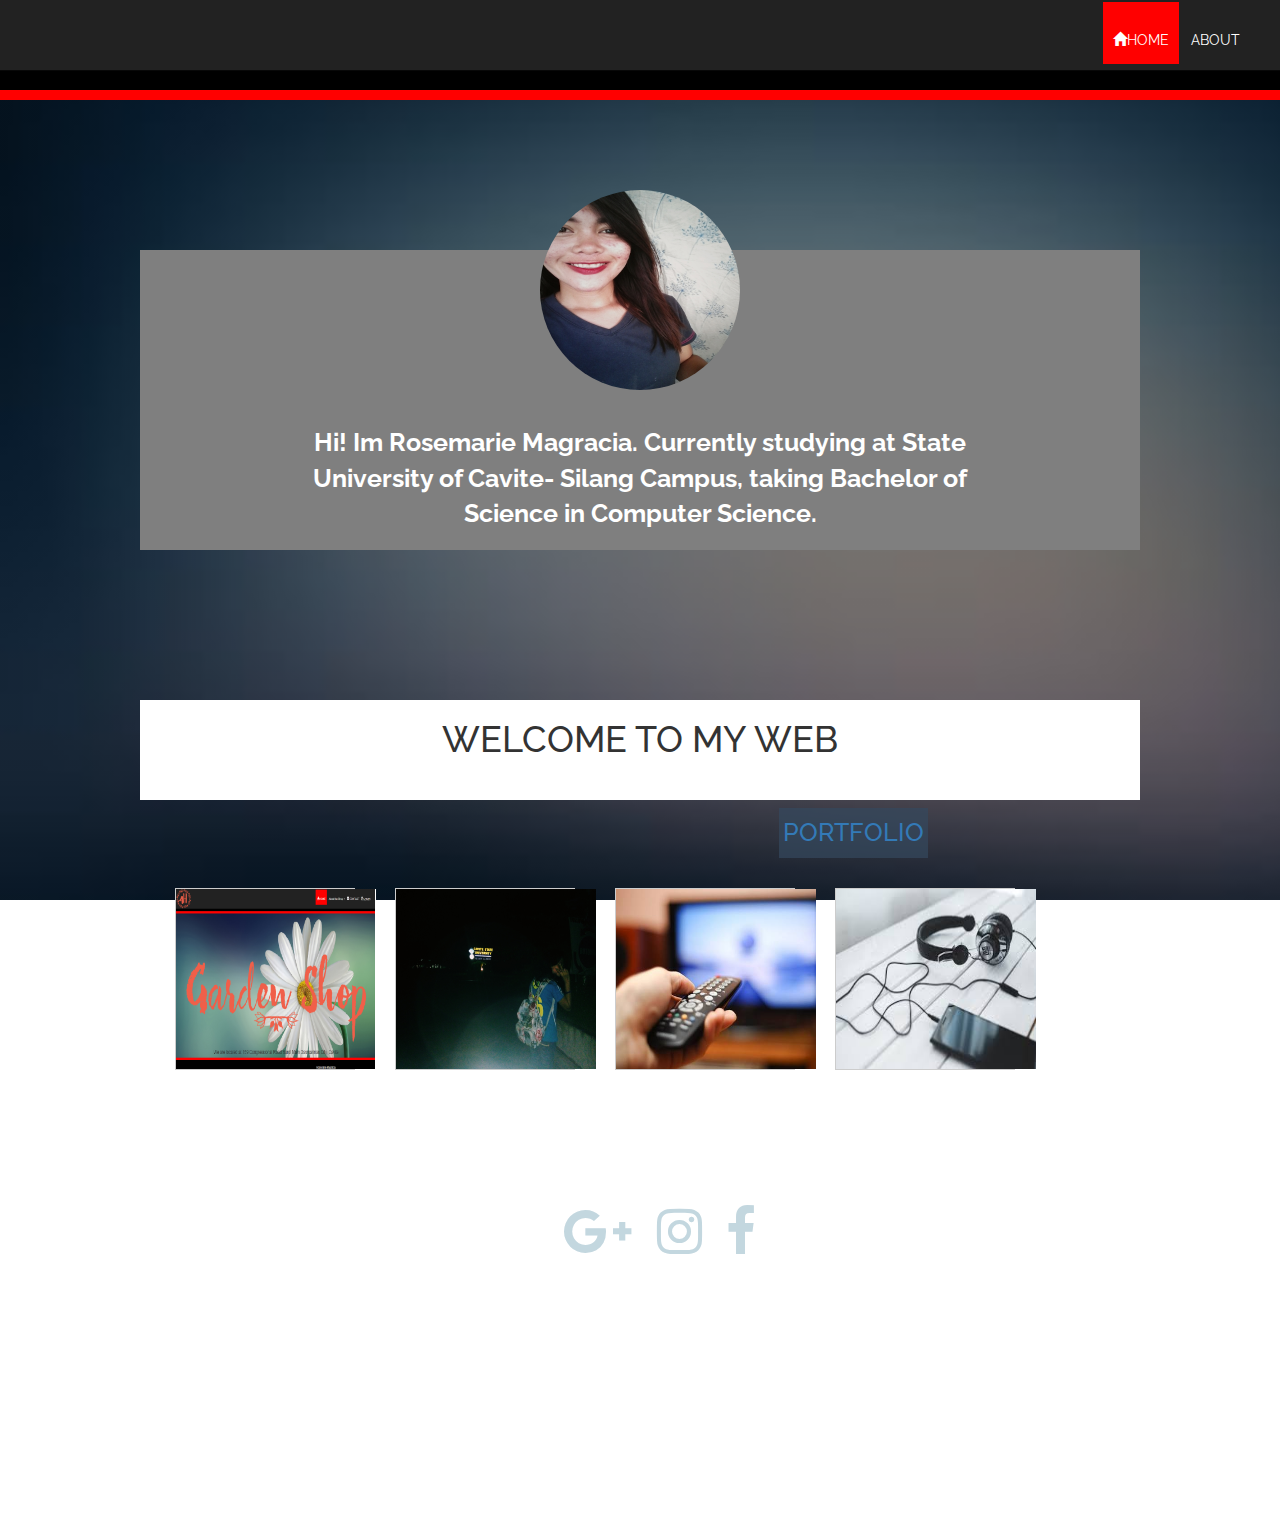
<file: index.html>
<!DOCTYPE html>
<html>
<head>
  <meta charset="utf-8">
  <meta name="viewport" content="width=device-width, initial-scale=1">
  <link rel="stylesheet" href="css/font-awesome.min.css">
  <link rel="stylesheet" href="bs/bootstrap.min.css">
  <script src="js/jquery.min.js"> </script>
  <script src="js/bootstrap.min.js"></script>
  <link rel="stylesheet" href="https://fonts.googleapis.com/css?family=Raleway">
  <link rel="stylesheet" href="https://cdnjs.cloudflare.com/ajax/libs/font-awesome/4.7.0/css/font-awesome.min.css">
   <link rel="stylesheet" type="text/css" href="css/style.css"></link>
  <title>Web Portfolio</title>
   

</head>

<header>
  <nav class="navbar navbar-inverse navbar navbar-default navbar-fixed-top" data-spy="affix" data-offset-top="197" >
    <div class="container-fluid"><div class="row">

     <button type="button" class="navbar-toggle" data-toggle="collapse" data-target="#example-navbar-collapse"> 
    
       <span class="icon-bar"></span> 
       <span class="icon-bar"></span> 
       <span class="icon-bar"></span> 
   </button> 
     
    <div class="collapse navbar-collapse" id="example-navbar-collapse"> 
      <ul id="nav">
        <li><a class="homered" href="#"> <span class="glyphicon glyphicon-home"></span>HOME</a></li>
        <li><a class="homeblack" href="#about">ABOUT</a></li>
      </ul>
  </nav>
</header>

<body  > 
  <div class="divider"></div>

  <div class="containerto">
    <img src="img/me.jpg" class="img-circle"  ><br>
    <p><b> Hi! Im Rosemarie Magracia. Currently studying at State University of Cavite- Silang Campus, taking Bachelor of Science in Computer Science.    </b></p>
  </div>

 
  <a name="about"></a>
     <a name="About">  </a>                         
    <center>
<div class="container">
  <h1>WELCOME TO MY WEB<center><button class="homebutton"> <a href="portpolio.html">PORTFOLIO</a></button></center></h1>

<div class="img">
  <a target="_blank" href="img/work1.png"><img src="img/work1.png" alt="Work1" width="500" height="500"> </a>
</div>
<div class="img">
  <a target="_blank" href="img/image2.jpg"><img src="img/image2.jpg" alt="Image2.jpg" width="500" height="500"> </a>
</div>
<div class="img">
  <a target="_blank" href="img/watching.jpeg"><img src="img/watching.jpeg" alt="Watching" width="500" height="500"> </a>
</div>
<div class="img">
  <a target="_blank" href="img/music.jpeg"><img src="img/music.jpeg" alt="Music" width="500" height="700"> </a>
</div>
 
</div>

</br>
<br>
<br>
<br>
<br>
<br>
<br>
<footer class="footer text-center" >
    <div class="connect">
     
              <ul class="socialmedia">
               <a href="magraciarosemarie1216@gmail.com" target="_blank"><li><i class="fa fa-google-plus" title="Gmail"></i></li></a>
               <a href="rosemarimagracia" target="_blank"><li><i class="fa fa-instagram" title="Instagram"></i></li></a>
               <a href="rosemarie_magracia@yahoo.com" target="_blank"><li><i class="fa fa-facebook" title="Facebook"></i></li></a>
              </ul>
    </div>
                <p>Rosemarie Magracia </p>
                 <p><span class="glyphicon glyphicon-envelope"></span> CONTACT : 09471149851</a></li></p>
                <p>© 2017</p> 
</footer>
</body>
</html>
</file>
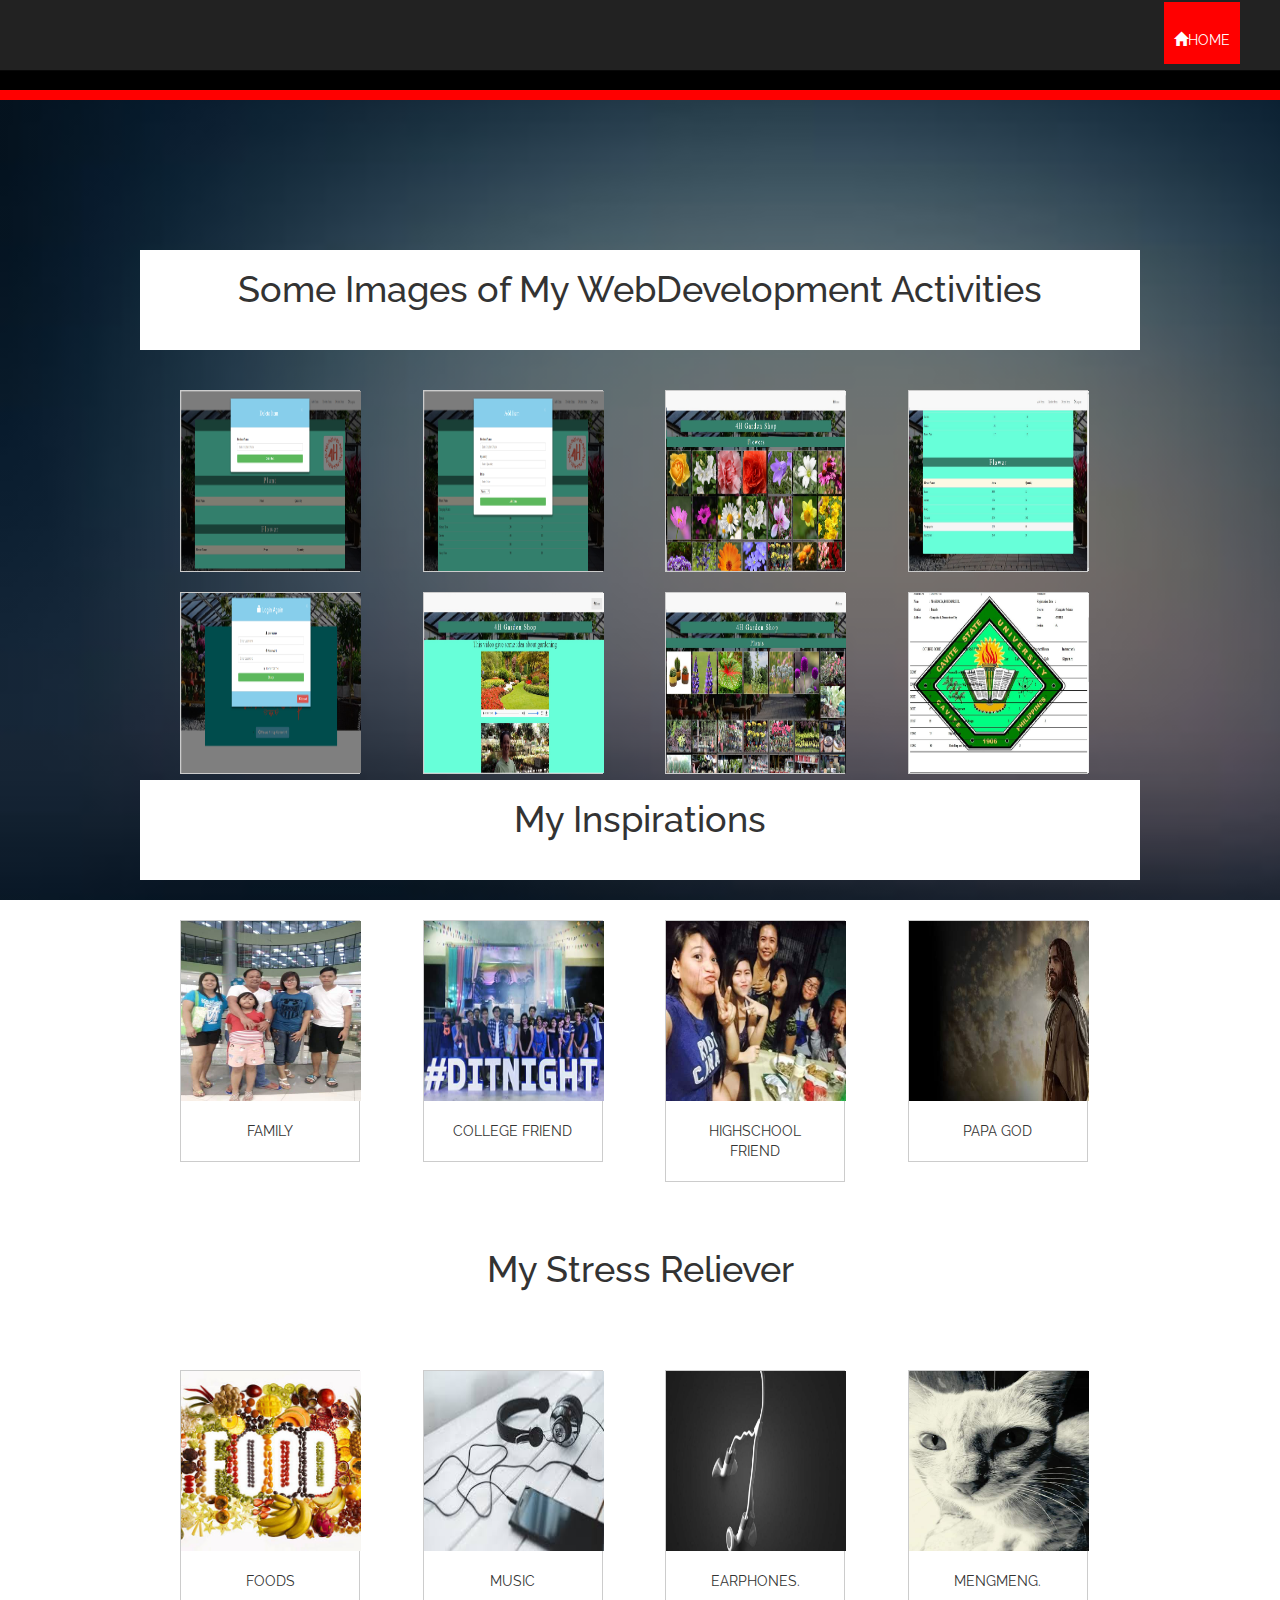
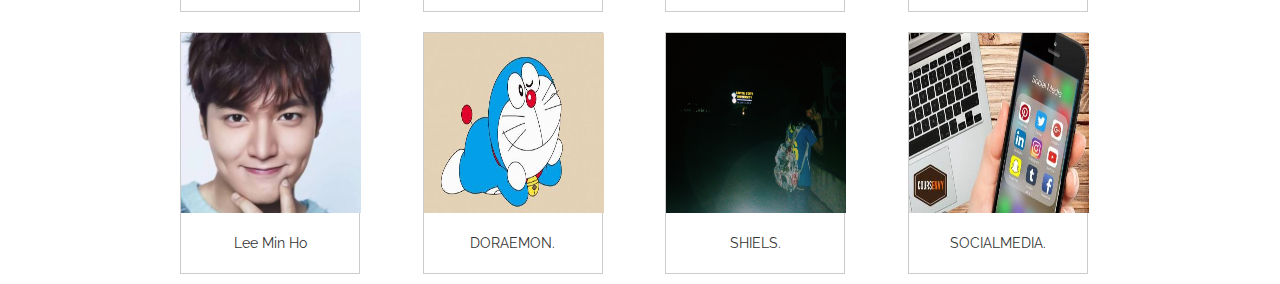
<file: portpolio.html>
<!DOCTYPE html>
<html>
<head>
  <meta charset="utf-8">
  <meta name="viewport" content="width=device-width, initial-scale=1">
  <link rel="stylesheet" href="css/font-awesome.min.css">
  <link rel="stylesheet" href="bs/bootstrap.min.css">
  <script src="js/jquery.min.js"> </script>
  <script src="js/bootstrap.min.js"></script>
  <link rel="stylesheet" href="https://fonts.googleapis.com/css?family=Raleway">
  <link rel="stylesheet" href="https://cdnjs.cloudflare.com/ajax/libs/font-awesome/4.7.0/css/font-awesome.min.css">
   <link rel="stylesheet" type="text/css" href="css/styles.css"></link>
	<title>Web Portfolio</title>
   

</head>

<header>
  <nav class="navbar navbar-inverse navbar navbar-default navbar-fixed-top" data-spy="affix" data-offset-top="197" >
    <div class="container-fluid"><div class="row">

     <button type="button" class="navbar-toggle" data-toggle="collapse" data-target="#example-navbar-collapse"> 
    
  		 <span class="icon-bar"></span> 
	     <span class="icon-bar"></span> 
   		 <span class="icon-bar"></span> 
	 </button> 
      

    <div class="collapse navbar-collapse" id="example-navbar-collapse"> 
    	<ul id="nav">
        <li><a class="homered" href="index.html"> <span class="glyphicon glyphicon-home"></span>HOME</a></li>
        
      </ul>
  </nav>
</header>

<body  > 
  <div class="divider"></div>

<div class="container">
  <h1>Some Images of My WebDevelopment Activities</h1>
  <br>  
  <br>  
  <br>  
<center>  </center>

<div class="col-md-3 col-sm-3 col-xs-6">
<div class="img">
  <a target="_blank" href="img/work2.png"><img src="img/work2.png" alt="Work2" width="500" height="500"> </a>
</div>
<div class="img">
  <a target="_blank" href="img/work3.png"><img src="img/work3.png" alt="Work3" width="500" height="700"> </a>
</div>
</div>

<div class="col-md-3 col-sm-3 col-xs-6">
<div class="img">
  <a target="_blank" href="img/work4.png"><img src="img/work4.png" alt="Work4" width="500" height="500"> </a>
</div>
<div class="img">
  <a target="_blank" href="img/work7.jpg"><img src="img/work7.jpg" alt="Work7" width="500" height="500"> </a>
</div>
</div>

<div class="col-md-3 col-sm-3 col-xs-6">
<div class="img">
  <a target="_blank" href="img/work8.jpg"><img src="img/work8.jpg" alt="Work8" width="500" height="500"> </a>
</div>
<div class="img">
  <a target="_blank" href="img/work9.jpg"><img src="img/work9.jpg" alt="Work9" width="500" height="500"> </a>
</div>
</div>

<div class="col-md-3 col-sm-3 col-xs-6">
<div class="img">
  <a target="_blank" href="img/work10.jpg"><img src="img/work10.jpg" alt="Work10" width="500" height="500"> </a>
</div>
<div class="img">
  <a target="_blank" href="img/work6.jpg"><img src="img/work6.jpg" alt="Work6" width="500" height="500"> </a>
</div>
</div>


</div>
</center>
</div>
<br><br><br><br><br><br> <br><br><br><br><br><br><br> <br>  

<div class="container">
  <h1>My Inspirations</h1>
  <br>  
  <br>  
  <br>  
<center>  </center>
<div class="col-md-3 col-sm-3 col-xs-6">
<div class="img">
  <a target="_blank" href="img/family.jpg"><img src="img/family.jpg" alt="Family" width="500" height="300"> </a>
   <div class="desc">FAMILY</div>
</div>
</div>

<div class="col-md-3 col-sm-3 col-xs-6">
<div class="img">
  <a target="_blank" href="img/tropa.jpg"><img src="img/tropa.jpg" alt="Tropa" width="500" height="700"> </a>
   <div class="desc">COLLEGE FRIEND</div>
</div>
</div>


<div class="col-md-3 col-sm-3 col-xs-6">
<div class="img">
  <a target="_blank" href="img/friend.jpg"><img src="img/friend.jpg" alt="Friend" width="500" height="700"> </a>
   <div class="desc">HIGHSCHOOL FRIEND</div>
</div>
</div>

<div class="col-md-3 col-sm-3 col-xs-6">
<div class="img">
  <a target="_blank" href="img/papa.jpeg"><img src="img/papa.jpeg" alt="Papa" width="500" height="700"> </a>
   <div class="desc">PAPA GOD</div>
</div>
</div>
</div> 

<br><br><br><br><br><br> <br><br><br><br>

<div class="container">
  <h1>My Stress Reliever</h1>
  <br>  
  <br>  
  <br>  
<center>  </center>
<div class="col-md-3 col-sm-3 col-xs-6">
<div class="img">
  <a target="_blank" href="img/food.jpeg"><img src="img/food.jpeg" alt="Food" width="500" height="300"> </a>
  <div class="desc">FOODS</div>
</div>
<div class="img">
  <a target="_blank" href="img/lee.jpeg"><img src="img/lee.jpeg" alt="Lee" width="500" height="700"> </a>
   <div class="desc">Lee Min Ho</div>
</div>
</div>


<div class="col-md-3 col-sm-3 col-xs-6">
<div class="img">
  <a target="_blank" href="img/music.jpeg"><img src="img/music.jpeg" alt="Music" width="500" height="700"> </a>
   <div class="desc">MUSIC</div>
</div>
<div class="img">
  <a target="_blank" href="img/doraemon.jpeg"><img src="img/doraemon.jpeg" alt="doraemon" width="500" height="700"> </a>
   <div class="desc">DORAEMON.</div>
</div>
</div>

<div class="col-md-3 col-sm-3 col-xs-6">
<div class="img">
  <a target="_blank" href="img/image3.jpg"><img src="img/image3.jpg" alt="Image3.jpg" width="500" height="700"> </a>
  <div class="desc">EARPHONES.</div>
</div>
<div class="img">
  <a target="_blank" href="img/image2.jpg"><img src="img/image2.jpg" alt="Image2.jpg" width="500" height="700"> </a>
  <div class="desc">SHIELS.</div>
</div>
</div>

<div class="col-md-3 col-sm-3 col-xs-6">
<div class="img">
  <a target="_blank" href="img/meng.jpg"><img src="img/meng.jpg" alt="Meng.jpg" width="500" height="700"> </a>
  <div class="desc">MENGMENG.</div>
</div>
<div class="img">
  <a target="_blank" href="img/socialmedia.jpeg"><img src="img/socialmedia.jpeg" alt="Socialmedia.jpeg" width="500" height="700"> </a>
  <div class="desc">SOCIALMEDIA.</div>
</div>
</div>
</div> 

</body>
</html>
</file>
<file: css/style.css>
body{
	margin: 0 auto;
	 background: linear-gradient(rgba(0,0,0,0.5),rgba(0,0,0,0.5)),url("../img/back.jpeg");
	background-attachment:fixed;
 	 background-size: cover;
    font-family: "Raleway", sans-serif;

 }
 
header
{
   background: black;
    color:white;
    padding:8px 0px 6px 40px; 
    height: 90px;
}
header h1{
    display:inline;
    font-family: Times New Roman;
    font-weight: 400;
    font-size: 32px;
    float: left;
    margin-top: 0px;
    margin-right: 10px;;
}
nav ul{
    display: inline;
    padding:30px 40px 10px 30px; 
    float: right;
}
nav ul li{
    display: inline-block;
    list-style-type: none;
    color: white;
    float: left;
    margin-left: 12px;
}
nav ul li a {
    color: white;
    text-decoration: none;
}

.homered
{
    background-color: red;
    padding: 30px 10px 16px 10px;

}
.divider
{
	background-attachment:fixed;
    background-color: red;
    height: 10px;
}
.homeblack:hover
{
    background-color: blue;
}

.container{
 	width: 1000px;
 	height: 100px;
 	text-align: center;
 	background-color: white;
 	margin: 0 auto;
 	margin-top: 150px;
 }
.contento{
    color: white;
    background-color: black; 
    height: 150px; 
    padding-top: 20px;
    text-align: center;
  }

.wrapper {
    overflow: hidden;
}

.connect {
    width: 100%;
    text-align: center;
    float: center;

}
.connect h3 {
    font-size: 40px;
    color: whitesmoke;
    padding: 40px 0 25px 0;
}
.connect p {
    font-size: 25px;
    color: black;
    text-align: left;
}
.socialmedia {
    list-style-type: none;
    text-align: center;
}

.socialmedia li {
    display: inline;

}

.socialmedia i {
    font-size: 250%;
    margin: 1%;
    color: #c3d7df;
  
}

.socialmedia a li i:hover {
    color: #F5F5F5;
}

.footer{
    color: white;
    text-align: center;
     font-size: 150%;
      padding: 20% 10% 10% 10%;
  }
div.img {
    margin: 20px;
    border: 1px solid #ccc;
    float: left;
    width: 180px;
}

div.img:hover {
    border: 1px solid #777;
}

div.img img {
    width: 200px;
    height: 180px;
}

div.desc {
    padding: 20px;
    text-align: center;
}
.containerto{
 	width: 1000px;
 	height: 300px;
 	text-align: center;
    background: linear-gradient(rgba(0,0,0,0.5),rgba(0,0,0,0.5));
 	background-color: white;
 	margin: 0 auto;
 	margin-top: 150px;
 }
.containerto p{
	 margin: 0 auto;
    margin-top: 35px;
    font-size: 25px;
    text-align: center;
    color: white;
    max-width: 700px;
}

   .containerto img{
     width: 200px;
     height: 200px;
     margin-top: -60px;
     margin-bottom: : 30px;
 }
 .homebutton{
 	margin: 5% 0%  0% 44%;
 	background-color: rgba(52, 72, 94, 0.7 );
 	color: white;
 	border: none;
 	height: 50px;
 	font-size: 25px;
 	padding: 0.1cm;
 	cursor: pointer;
 	outline: none;
 	font-weight: 900px;
 	
 }
</file>
<file: css/styles.css>
body{
    margin: 0 auto;
     background: linear-gradient(rgba(0,0,0,0.5),rgba(0,0,0,0.5)),url("../img/back.jpeg");
    background-attachment:fixed;
     background-size: cover;
    font-family: "Raleway", sans-serif;

 }
 
header
{
   background: black;
    color:white;
    padding:8px 0px 6px 40px; 
    height: 90px;
}
header h1{
    display:inline;
    font-family: Times New Roman;
    font-weight: 400;
    font-size: 32px;
    float: left;
    margin-top: 0px;
    margin-right: 10px;;
}
nav ul{
    display: inline;
    padding:30px 40px 10px 30px; 
    float: right;
}
nav ul li{
    display: inline-block;
    list-style-type: none;
    color: white;
    float: left;
    margin-left: 12px;
}
nav ul li a {
    color: white;
    text-decoration: none;
}

.homered
{
    background-color: red;
    padding: 30px 10px 16px 10px;

}
.divider
{
    background-attachment:fixed;
    background-color: red;
    height: 10px;
}
.homeblack:hover
{
    background-color: blue;
}

.container{
    width: 1000px;
    height: 100px;
    text-align: center;
    background-color: white;
    margin: 0 auto;
    margin-top: 150px;
 }

div.img {
    margin: 10px;
    border: 1px solid #ccc;
    float: left;
    width: 180px;
}

div.img:hover {
    border: 1px solid #777;
}

div.img img {
    width: 180px;
    height: 180px;
}

div.desc {
    padding: 20px;
    text-align: center;
    text-decoration-color: white;
}
</file>
